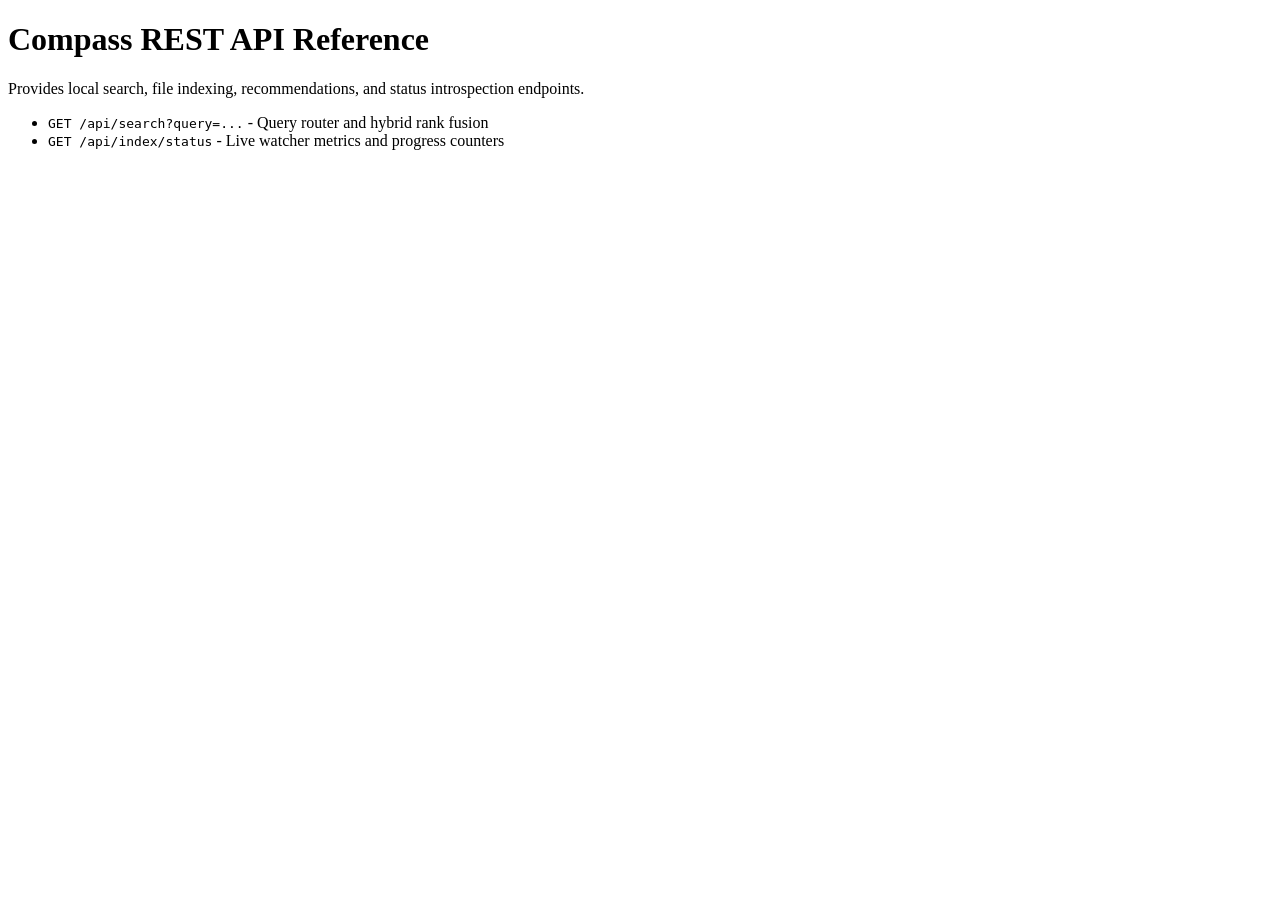
<file: sample_corpus/api_documentation_preview.html>
<!DOCTYPE html>
<html lang='en'>
<head>
    <meta charset='UTF-8'>
    <title>Compass Backend API Documentation</title>
</head>
<body>
    <h1>Compass REST API Reference</h1>
    <p>Provides local search, file indexing, recommendations, and status introspection endpoints.</p>
    <ul>
        <li><code>GET /api/search?query=...</code> - Query router and hybrid rank fusion</li>
        <li><code>GET /api/index/status</code> - Live watcher metrics and progress counters</li>
    </ul>
</body>
</html>
</file>
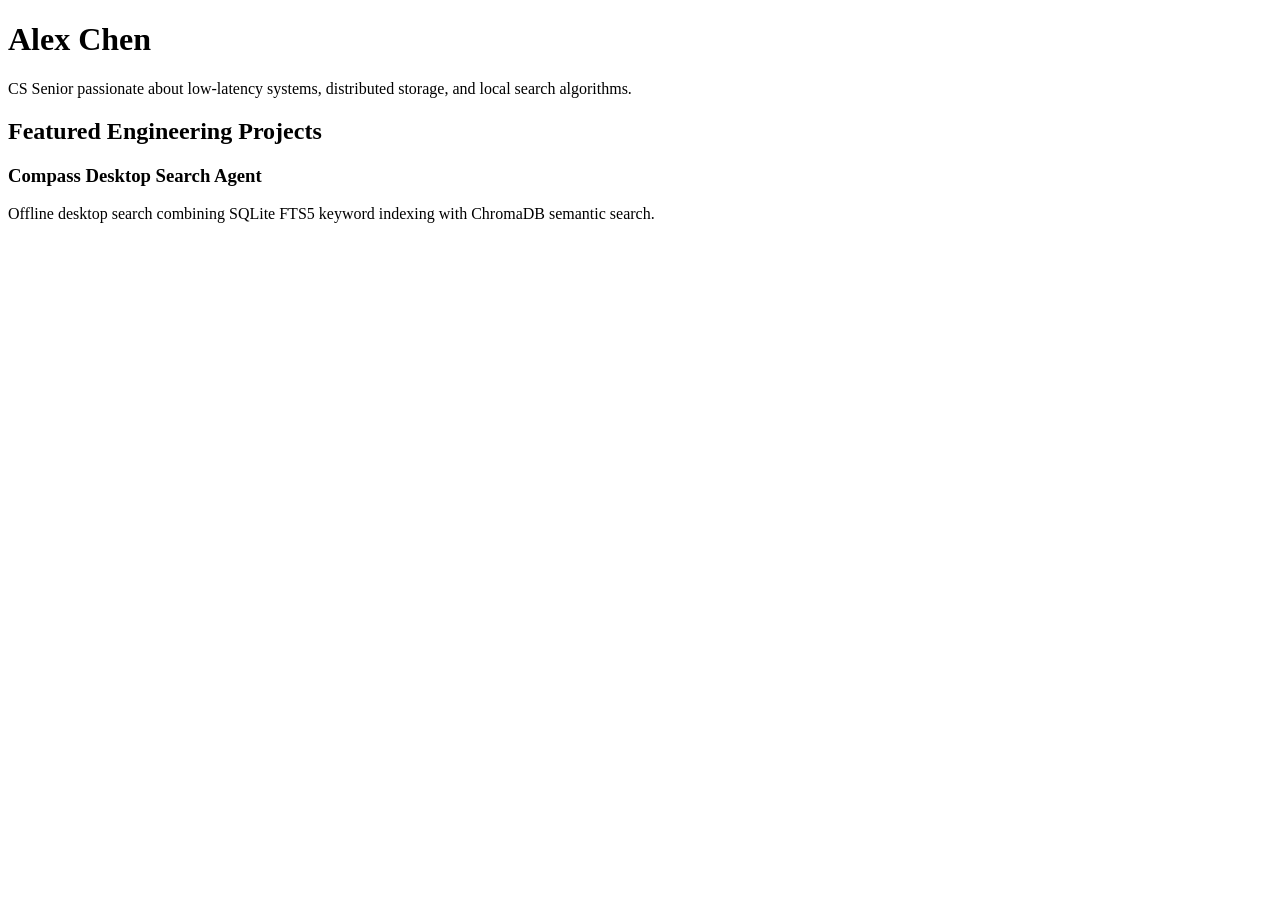
<file: sample_corpus/portfolio_homepage.html>
<!DOCTYPE html>
<html lang='en'>
<head>
    <meta charset='UTF-8'>
    <title>Alex Chen - Software Systems Engineer</title>
</head>
<body>
    <header>
        <h1>Alex Chen</h1>
        <p>CS Senior passionate about low-latency systems, distributed storage, and local search algorithms.</p>
    </header>
    <section id='projects'>
        <h2>Featured Engineering Projects</h2>
        <article>
            <h3>Compass Desktop Search Agent</h3>
            <p>Offline desktop search combining SQLite FTS5 keyword indexing with ChromaDB semantic search.</p>
        </article>
    </section>
</body>
</html>
</file>
